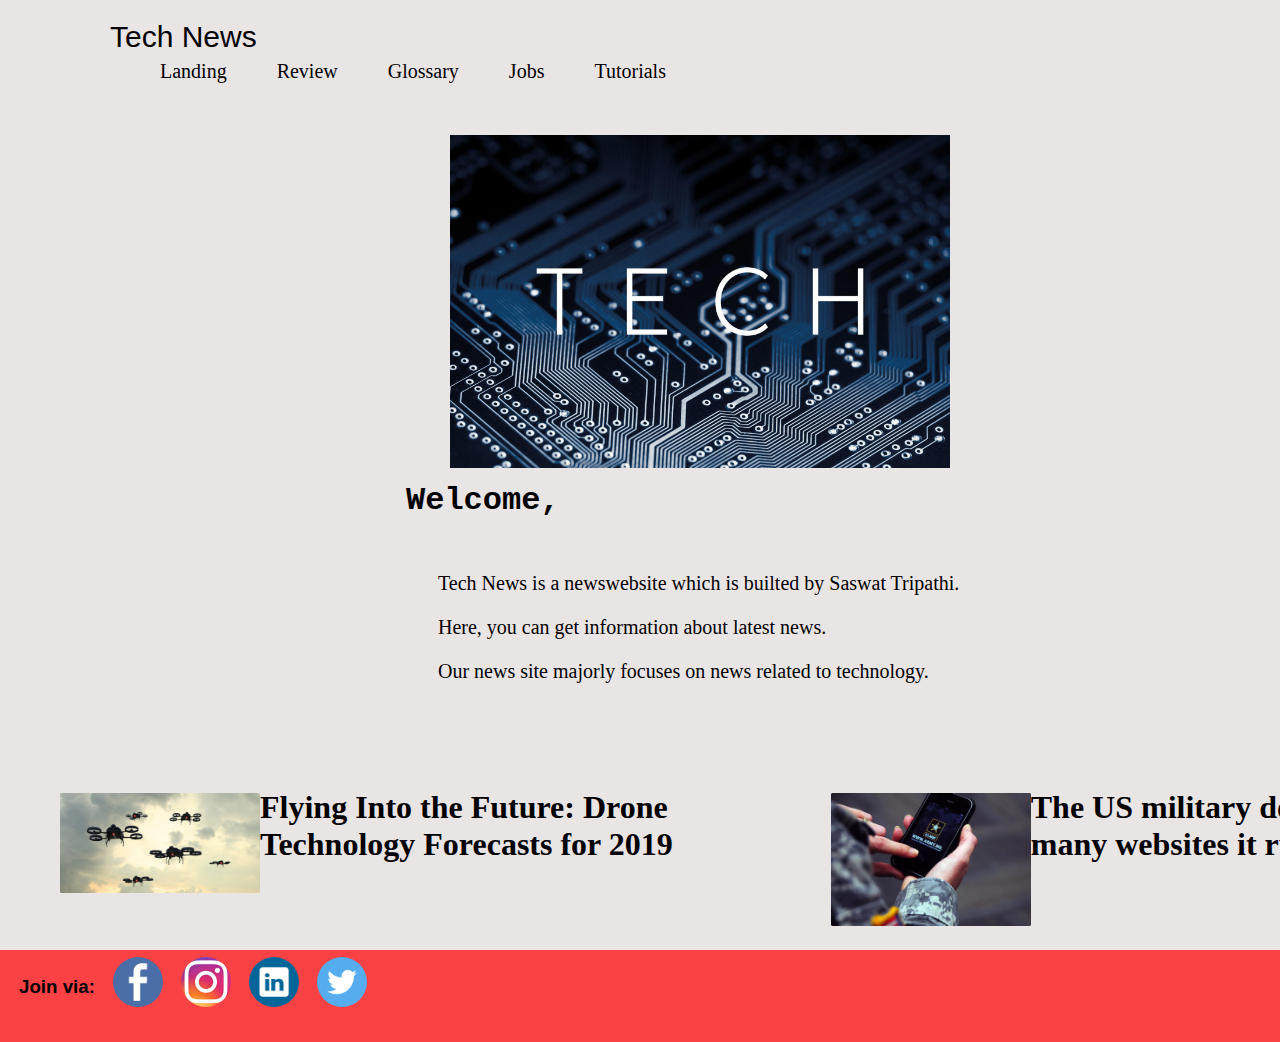
<file: index.html>
<!doctype html>
<html>
<head>


<link rel="stylesheet" type="text/css" href="style/headerandfooterstyle.css">
<link rel="stylesheet" type="text/css" href="style/sectionHome.css">
<link rel="stylesheet" type="text/css" href="style/responsive.css">

<title>Landing</title>
</head>
<body>




	<div class="header">
		<div class="name">Tech News</div>
		<div class="menu">
				<div class="home loadedpage active"><a href="#">Landing</a></div>
				<div class="about"><a href="Review.html">Review</a></div>
				<div class="about"><a href="Glossary.html">Glossary</a></div>
				<div class="about"><a href="Jobs.html">Jobs</a></div>
				<div class="about"><a href="Tutorials.html">Tutorials</a></div>
		</div>
	</div>
	
	<div class="section">
		<div class="topcontainer">
		<div class="img1">
			<img src="image/tech.jpg">
		</div>
		
		<div class="firsttext">
			<h1>Welcome,</h1>
			<p>Tech News is a newswebsite which is builted by Saswat Tripathi.<br>
				Here, you can get information about latest news.
			<br>Our news site majorly focuses on news related to technology.<br>
			</p>
		
		</div>
	</div>
	<div class="bottomcontainer">
		<div class="img">
			<img src="image/newsimages/drones.jpg" alt="Flying drones">
			
		</div>
		
		<div class="text">
			<h1>Flying Into the Future: Drone Technology Forecasts for 2019</h1>		
		</div>
		<div class="img">
			<img src="image/newsimages/usmilitary.jpg" alt="Military using mobile">
			
		</div>
		<div class="text">
			<h1>The US military doesn’t know how many websites it runs</h1>
		
		</div>
		
	</div>
	</div>
	
	
	
	
	
	
<div class="footer">
		<div class="connect"><h3>Join via:</h3>
			<div class="facebook"><a href="https://www.facebook.com/TripDbeatboxer"><img src="image/socialmedialogo/facebook-icon.png" alt="facebook icon"></a></div>
			<div class="instagram"><a href="https://www.instagram.com/tripsaswat/"><img src="image/socialmedialogo/new-logo1.jpg" alt="instagram icon"></a></div>
			<div class="linkedin"><a href="https://www.linkedin.com/in/saswat-tripathi-95b599142/" ><img src="image/socialmedialogo/linkedin-icon-27.png" alt="linkedin icon"></a></div>
			<div class="twitter"><a href="https://twitter.com/Trip_D_Ace?lang=en"><img src="image/socialmedialogo/92574_twitter_512x512.png" alt="twitter icon"></a></div>
		</div>
		
	</div>
	
	
	
	
	
</body>
</html>
</file>
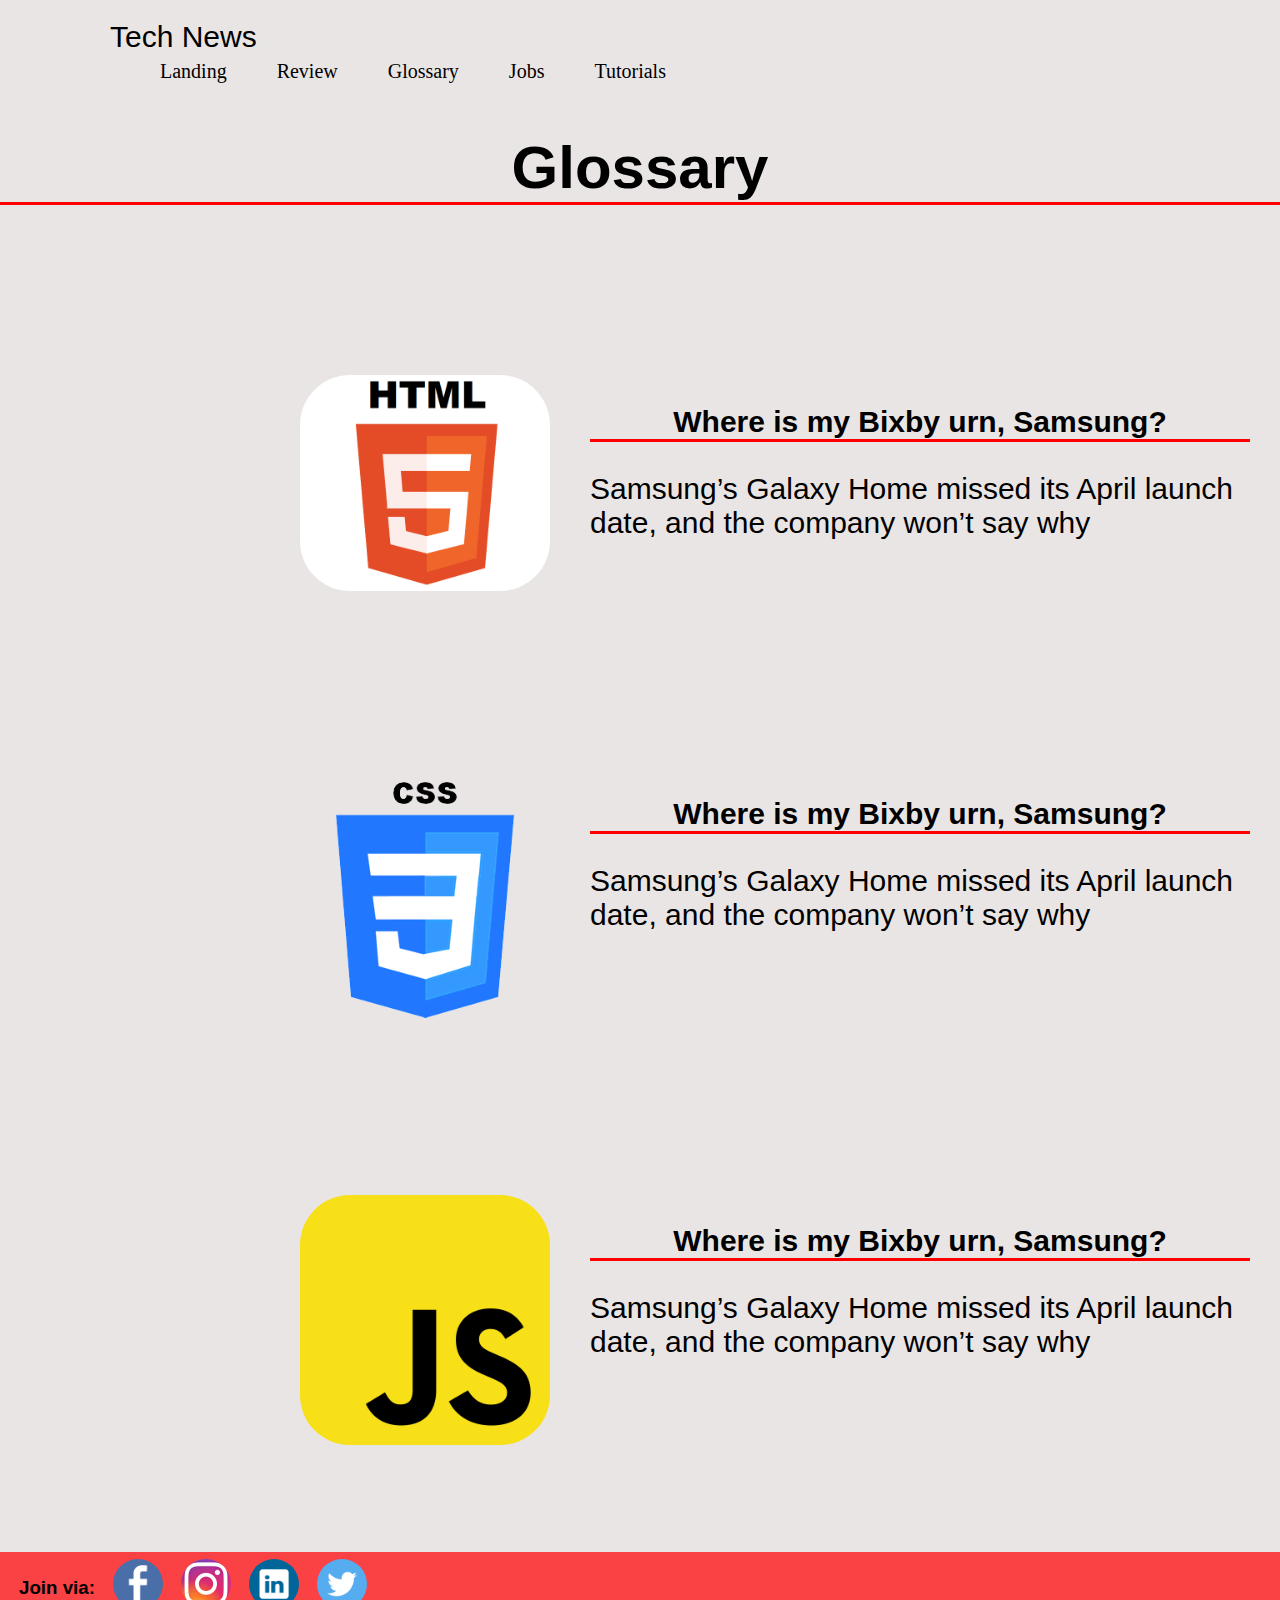
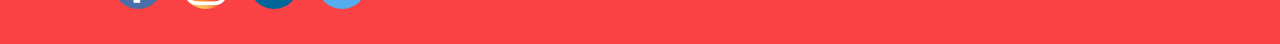
<file: Glossary.html>
<!doctype html>
<html>
<head>
<meta charset="utf-8">
<title>Glossary</title>

<link rel="stylesheet" type="text/css" href="style/headerandfooterstyle.css">
<link rel="stylesheet" type="text/css" href="style/sectionGlossary.css">
<link rel="stylesheet" type="text/css" href="style/responsiveGlossary.css">

</head>

<body>
		<div class="header">
		<div class="name">Tech News</div>
		<div class="menu">
				<div class="home"><a href="index.html">Landing</a></div>
				<div class="about active"><a href="Review.html">Review</a></div>
				<div class="about"><a href="#">Glossary</a></div>
				<div class="about"><a href="Jobs.html">Jobs</a></div>
				<div class="about"><a href="Tutorials.html">Tutorials</a></div>
		</div>
	    </div>
			<div class="glossary"><h1>Glossary</h1>
				<div class="topcontainer">
			<div class="img">
			<img src="image/glossarylogo/html5.png" alt="html5 logo">
		    </div>
		    <div class="text">
			<h4>Where is my Bixby urn, Samsung?</h4>
			<p>Samsung’s Galaxy Home missed its April launch date, and the company won’t say why<br>
			</p>
		    </div>
		</div>
				<div class="midcontainer">
			<div class="img">
			<img src="image/glossarylogo/css3.png" alt="CSS3 logo">
		    </div>
		    <div class="text">
			<h4>Where is my Bixby urn, Samsung?</h4>
			<p>Samsung’s Galaxy Home missed its April launch date, and the company won’t say why<br>
			</p>
		    </div>
		</div>
				<div class="bottomcontainer">
			<div class="img">
			<img src="image/glossarylogo/javascript.png" alt="JavaScript logo">
		    </div>
		    <div class="text">
			<h4>Where is my Bixby urn, Samsung?</h4>
			<p>Samsung’s Galaxy Home missed its April launch date, and the company won’t say why<br>
			</p>
		    </div>
		</div>
	</div>
	
	
	
	
	
	
	
	
	
	
	
	
		<div class="footer">
		<div class="connect"><h3>Join via:</h3>
			<div class="facebook"><a href="https://www.facebook.com/TripDbeatboxer"><img src="image/socialmedialogo/facebook-icon.png" alt="facebook icon"></a></div>
			<div class="instagram"><a href="https://www.instagram.com/tripsaswat/"><img src="image/socialmedialogo/new-logo1.jpg" alt="instagram icon"></a></div>
			<div class="linkedin"><a href="https://www.linkedin.com/in/saswat-tripathi-95b599142/" ><img src="image/socialmedialogo/linkedin-icon-27.png" alt="linkedin icon"></a></div>
			<div class="twitter"><a href="https://twitter.com/Trip_D_Ace?lang=en"><img src="image/socialmedialogo/92574_twitter_512x512.png" alt="twitter icon"></a></div>
		</div>
		
	</div>
	
	
	
</body>
</html>
</file>
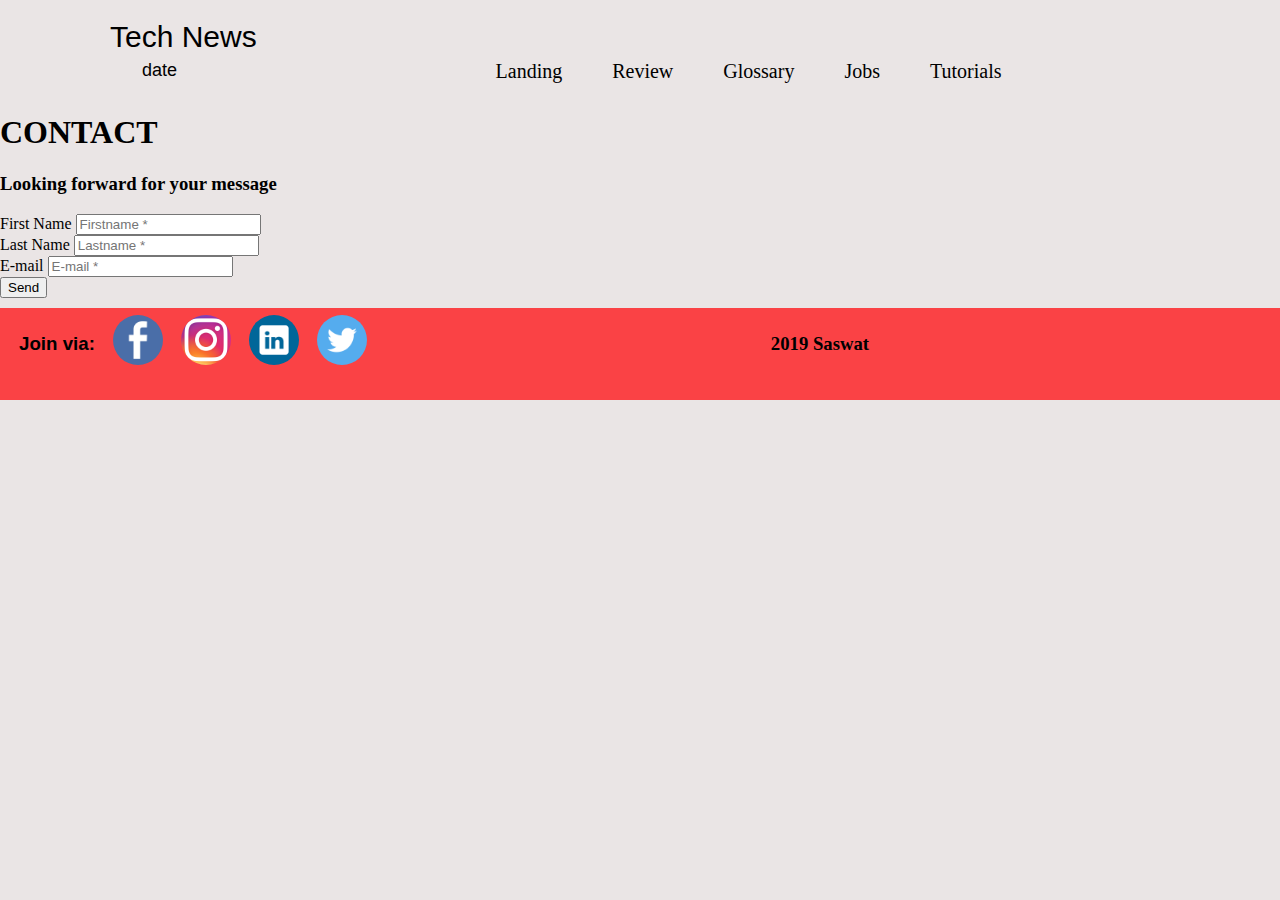
<file: Jobs.html>
<!doctype html>
<html>
<head>
<link rel="stylesheet" type="text/css" href="style/headerandfooterstyle.css">

<meta charset="utf-8">
<title>Jobs</title>
</head>

<body>
	
	<div class="header">
		<div class="name">Tech News</div>
		<div class="date">date</div>
		<div class="menu">
				<div class="home"><a href="index.html">Landing</a></div>
				<div class="about"><a href="Review.html">Review</a></div>
				<div class="about"><a href="Glossary.html">Glossary</a></div>
				<div class="about active"><a href="#">Jobs</a></div>
				<div class="about"><a href="Tutorials.html">Tutorials</a></div>
		</div>
	</div>
	
		    
		<div class="section">
			



























			<div class="C_display"><h1>CONTACT</h1>
			</div>
			<div class="Message">
			<h3>Looking forward for your message</h3>
			<div class="form">
			
				<form action="">
					
					<label for="fname">First Name</label>
					<input type="text" id="fname" name="firstname" placeholder="Firstname *">
					<div id="fnamebox"></div>
					
					<label for="lname">Last Name</label>
					<input type="text" id="lname" name="lastname" placeholder="Lastname *">
					<div id="lnamebox"></div>


					<label for="email">E-mail</label>
					<input type="text" id="email" name="email" placeholder="E-mail *">
					<div id="emailbox"></div>

					<div class="send">
						<input type="submit" value="Send">
					</div>					
			 	</form>
			 </div>
			 </div>
		</div>
	<script>
		function form(){
			var name = document.getElementById("fname").value;
			alert(name);
			
			
		}	</script>
	
	
	
	
	<div class="footer">
		<div class="connect"><h3>Join via:</h3>
			<div class="facebook"><a href="https://www.facebook.com/TripDbeatboxer"><img src="image/socialmedialogo/facebook-icon.png" alt="facebook icon"></a></div>
			<div class="instagram"><a href="https://www.instagram.com/tripsaswat/"><img src="image/socialmedialogo/new-logo1.jpg" alt="instagram icon"></a></div>
			<div class="linkedin"><a href="https://www.linkedin.com/in/saswat-tripathi-95b599142/" ><img src="image/socialmedialogo/linkedin-icon-27.png" alt="linkedin icon"></a></div>
			<div class="twitter"><a href="https://twitter.com/Trip_D_Ace?lang=en"><img src="image/socialmedialogo/92574_twitter_512x512.png" alt="twitter icon"></a></div>
		</div>
		<div class="copyright"><h3>2019 Saswat</h3></div>
	</div>
	<script type="text/javascript" src="script.js"></script>
</body>
</html>
</file>
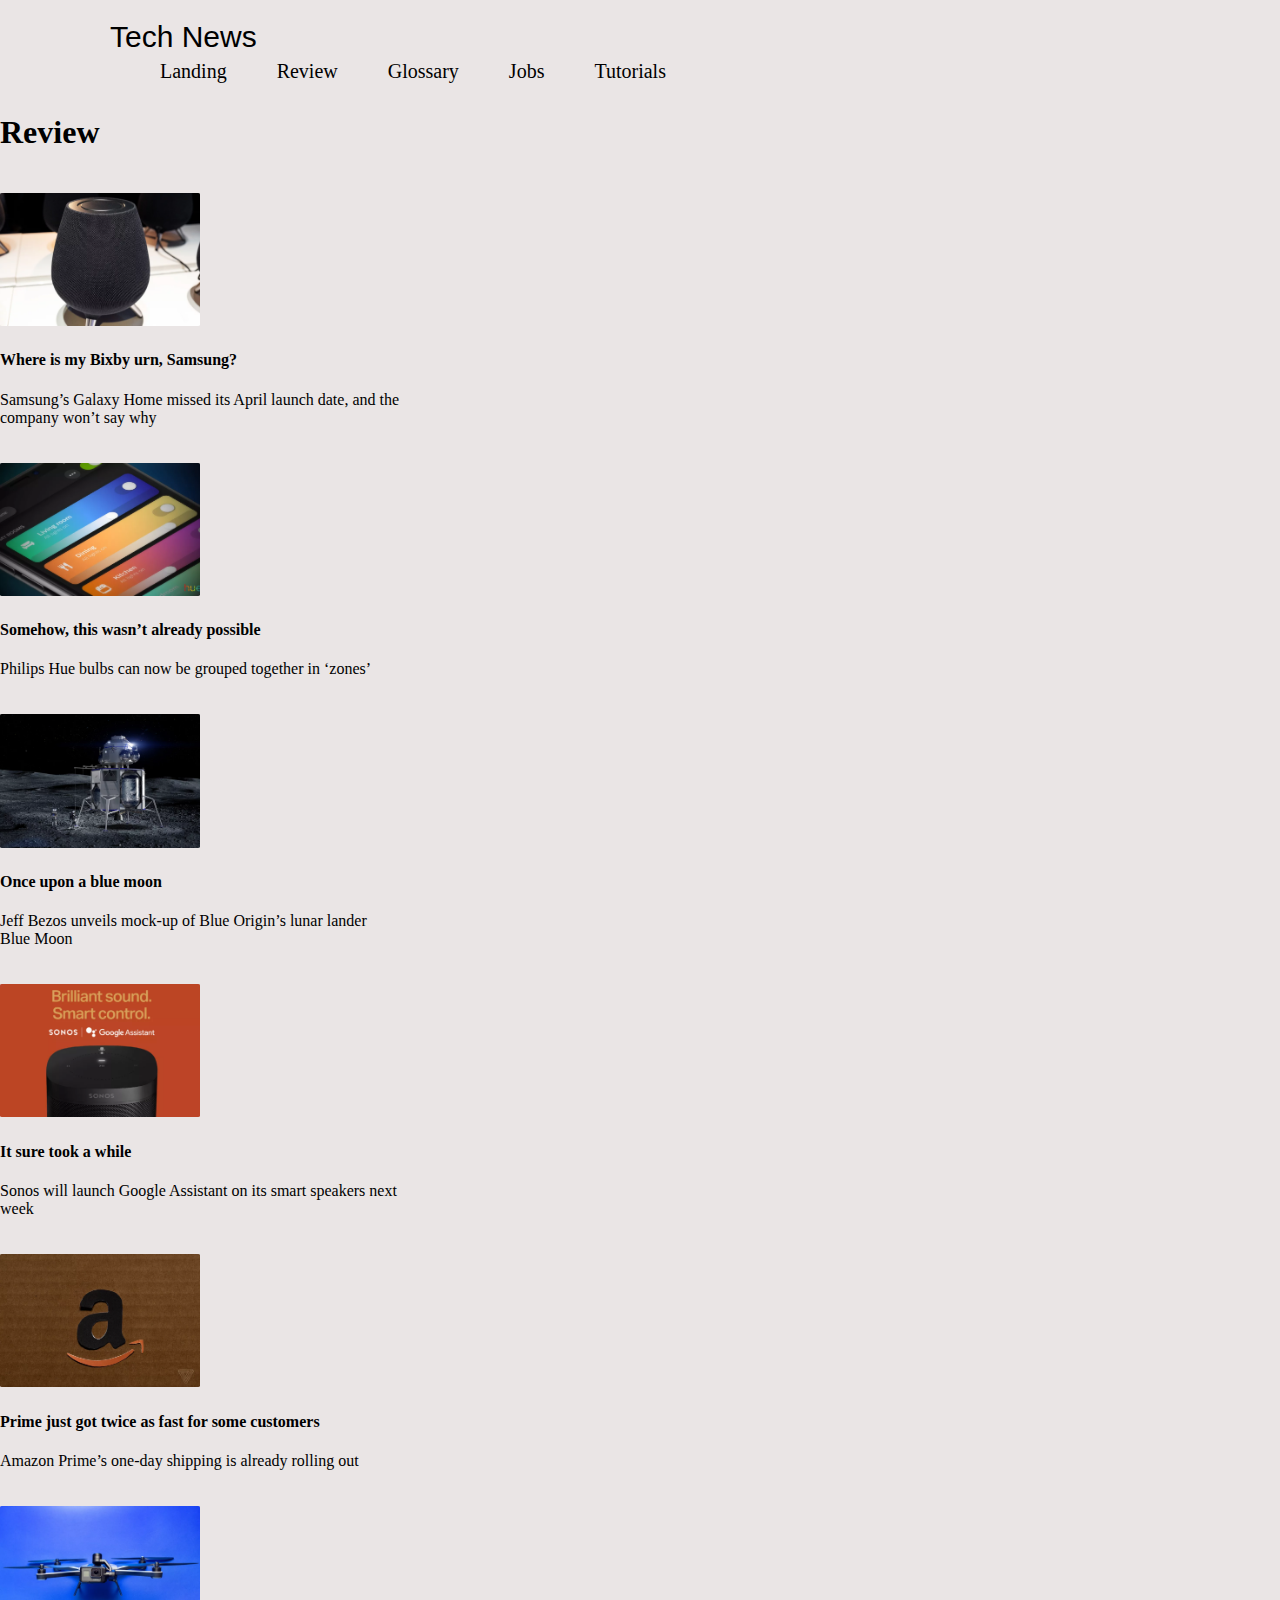
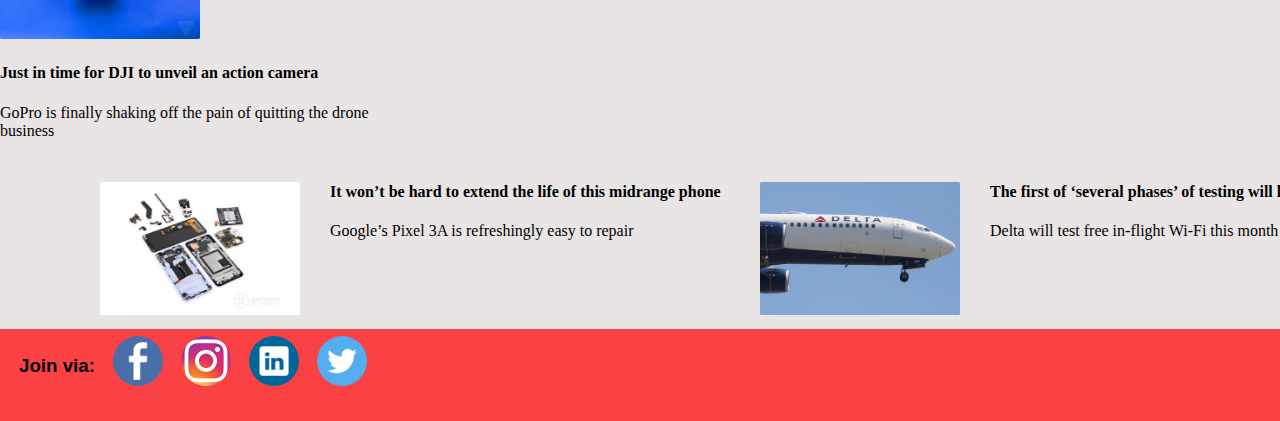
<file: Review.html>
<!doctype html>
<html>
<head>
<meta charset="utf-8">
<title>Review</title>

<link rel="stylesheet" type="text/css" href="style/headerandfooterstyle.css">
<link rel="stylesheet" type="text/css" href="style/sectionReview.css">

<link rel="stylesheet" type="text/css" href="style/responsiveReview.css">
</head>

<body>
		<div class="header">
		<div class="name">Tech News</div>
		<div class="menu">
				<div class="home"><a href="index.html">Landing</a></div>
				<div class="about active"><a href="#">Review</a></div>
				<div class="about"><a href="Glossary.html">Glossary</a></div>
				<div class="about"><a href="Jobs.html">Jobs</a></div>
				<div class="about"><a href="Tutorials.html">Tutorials</a></div>
		</div>
	    </div>

	    <div class="review"><h1>Review</h1>

		 <div class="topcontainer">
			<div class="img">
			<img src="image/newsimages/samsung.jpg" alt="samsung speaker">
		    </div>

		    <div class="text">
			<h4>Where is my Bixby urn, Samsung?</h4>
			<p>Samsung’s Galaxy Home missed its April launch date, and the company won’t say why<br>
			</p>
		    </div>
			
		    <div class="img">
			<img src="image/newsimages/philipshue.jpg" alt="moblie display">
		    </div>
		    <div class="text">
			<h4>Somehow, this wasn’t already possible</h4>
			<p>Philips Hue bulbs can now be grouped together in ‘zones’<br>
			</p>
		   </div>
		</div>



	  <div class="secondcontainer">
		<div class="img">
			<img src="image/newsimages/bluemoon.jpg" alt="Blue Origin">	
		</div>		
		<div class="text">
			<h4>Once upon a blue moon</h4>
			<p>Jeff Bezos unveils mock-up of Blue Origin’s lunar lander Blue Moon<br>
			</p>
		</div>
		<div class="img">
			<img src="image/newsimages/sonos.jpg" alt="sonos">
			
		</div>
		<div class="text">
			<h4>It sure took a while</h4>
			<p>Sonos will launch Google Assistant on its smart speakers next week<br>
			</p>
		
	     </div>
	  </div>


		<div class="thirdcontainer">
				<div class="img">
			<img src="image/newsimages/amazon.jpg" alt="Amazon">
			
		</div>

		
		<div class="text">
			<h4>Prime just got twice as fast for some customers</h4>
			<p>Amazon Prime’s one-day shipping is already rolling out <br>
			</p>
		
		</div>
				<div class="img">
			<img src="image/newsimages/gopro.jpg" alt="Drone with gopro">
			
		</div>

		
		<div class="text">
			<h4>Just in time for DJI to unveil an action camera</h4>
			<p>GoPro is finally shaking off the pain of quitting the drone business<br>
			</p>
		
		</div>

			</div>
					<div class="bottomcontainer">
				<div class="img">
			<img src="image/newsimages/pixel.jpg" alt="Google Pixel unassambled">
			
		</div>

		
		<div class="text">
			<h4>It won’t be hard to extend the life of this midrange phone</h4>
			<p>Google’s Pixel 3A is refreshingly easy to repair <br>
			</p>
		
		</div>
						<div class="img">
			<img src="image/newsimages/delta.jpg" alt="Delta Airlines">
			
		</div>

		
		<div class="text">
			<h4>The first of ‘several phases’ of testing will last two weeks</h4>
			<p>Delta will test free in-flight Wi-Fi this month<br>
			</p>
		
		</div>
			</div>
	
	
	<div class="footer">
		<div class="connect"><h3>Join via:</h3>
			<div class="facebook"><a href="https://www.facebook.com/TripDbeatboxer"><img src="image/socialmedialogo/facebook-icon.png" alt="facebook icon"></a></div>
			<div class="instagram"><a href="https://www.instagram.com/tripsaswat/"><img src="image/socialmedialogo/new-logo1.jpg" alt="instagram icon"></a></div>
			<div class="linkedin"><a href="https://www.linkedin.com/in/saswat-tripathi-95b599142/" ><img src="image/socialmedialogo/linkedin-icon-27.png" alt="linkedin icon"></a></div>
			<div class="twitter"><a href="https://twitter.com/Trip_D_Ace?lang=en"><img src="image/socialmedialogo/92574_twitter_512x512.png" alt="twitter icon"></a></div>
		</div>
	</div>
	
	
</body>
</html>
</file>
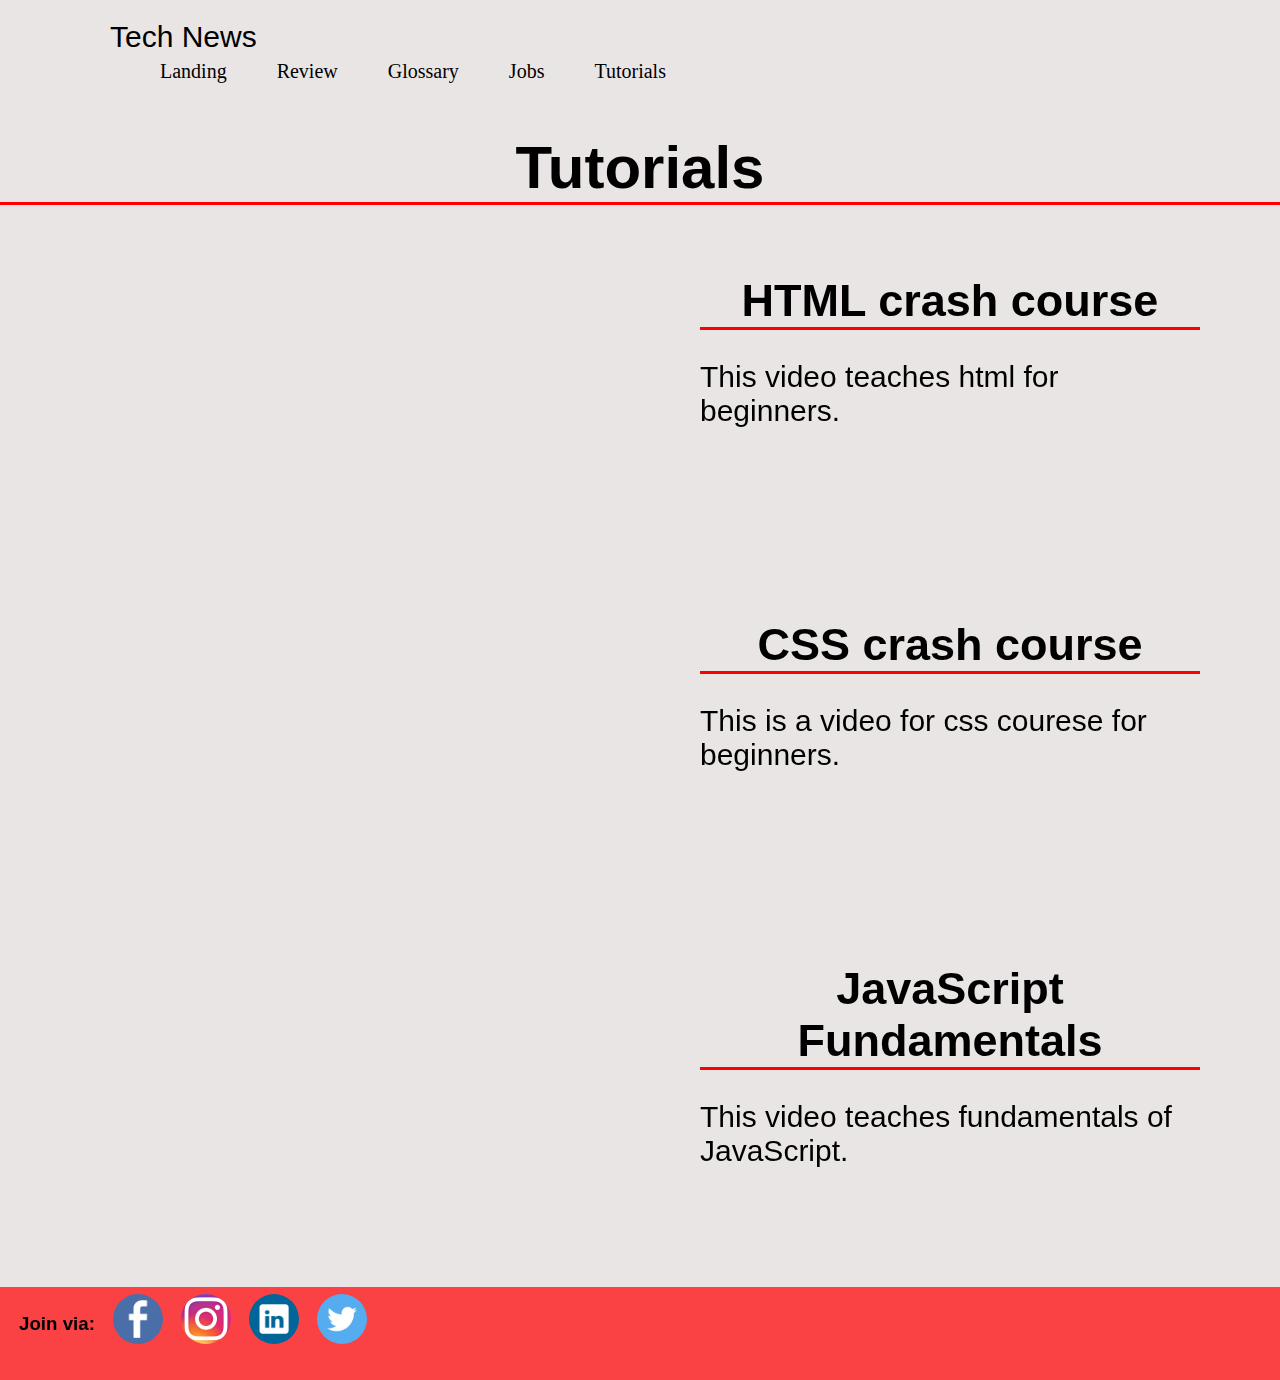
<file: Tutorials.html>
<!doctype html>
<html>
<head>
<link rel="stylesheet" type="text/css" href="style/headerandfooterstyle.css">
<link rel="stylesheet" type="text/css" href="style/sectionTutorials.css">
<link rel="stylesheet" type="text/css" href="style/responsiveTutorials.css">
<meta charset="utf-8">
<title>Tutorials</title>
</head>

<body>
	
	<div class="header">
		<div class="name">Tech News</div>
		<div class="menu">
				<div class="home"><a href="index.html">Landing</a></div>
				<div class="about"><a href="Review.html">Review</a></div>
				<div class="about"><a href="Glossary.html">Glossary</a></div>
				<div class="about"><a href="Jobs.html">Jobs</a></div>
				<div class="about active"><a href="#">Tutorials</a></div>
		</div>
	</div>
	<div class="tutorials"><h1>Tutorials</h1>
	<div class="topcontainer">
			<div class="video">
				<iframe width="560" height="315" src="https://www.youtube.com/embed/UB1O30fR-EE" frameborder="0" allow="accelerometer; autoplay; encrypted-media; gyroscope; picture-in-picture" allowfullscreen></iframe>
		    </div>
		    <div class="text">
			<h2>HTML crash course</h2>
			<p>This video teaches html for beginners.<br>
			</p>
		    </div>

		</div>
		<div class="midcontainer">
			<div class="video">
				<iframe width="560" height="315" src="https://www.youtube.com/embed/yfoY53QXEnI" frameborder="0" allow="accelerometer; autoplay; encrypted-media; gyroscope; picture-in-picture" allowfullscreen></iframe>
		    </div>
		    <div class="text">
			<h2>CSS crash course</h2>
			<p>This is a video for css courese for beginners.<br>
			</p>
		    </div>
		</div>
		<div class="bottomcontainer">
			<div class="video">
				<iframe width="560" height="315" src="https://www.youtube.com/embed/vEROU2XtPR8" frameborder="0" allow="accelerometer; autoplay; encrypted-media; gyroscope; picture-in-picture" allowfullscreen></iframe>
		    </div>
		    <div class="text">
			<h2>JavaScript Fundamentals</h2>
			<p>This video teaches fundamentals of JavaScript.<br>
			</p>
		    </div>
		</div>
	</div>



	
	<div class="footer">
		<div class="connect"><h3>Join via:</h3>
			<div class="facebook"><a href="https://www.facebook.com/TripDbeatboxer"><img src="image/socialmedialogo/facebook-icon.png" alt="facebook icon"></a></div>
			<div class="instagram"><a href="https://www.instagram.com/tripsaswat/"><img src="image/socialmedialogo/new-logo1.jpg" alt="instagram icon"></a></div>
			<div class="linkedin"><a href="https://www.linkedin.com/in/saswat-tripathi-95b599142/" ><img src="image/socialmedialogo/linkedin-icon-27.png" alt="linkedin icon"></a></div>
			<div class="twitter"><a href="https://twitter.com/Trip_D_Ace?lang=en"><img src="image/socialmedialogo/92574_twitter_512x512.png" alt="twitter icon"></a></div>
		</div>
		
	</div>
</body>
</html>
</file>
<file: style/headerandfooterstyle.css>
@charset "utf-8";
/* CSS Document */
body{
	margin: 0px;
	background-color: #EAE5E5;
}

.header{
	display: grid;
	grid-template-columns:auto auto;
	padding: 10px;
	margin-top: 10px;
	margin-left: 100px;
	margin-bottom: 20px;
	transition: 0.5s ease;
}

/*name*/
.name{
	grid-column:1/3;
	font-size: 30px;
	font-family: Gotham, Helvetica Neue, Helvetica, Arial," sans-serif";

}

/*profession*/
.date{
	font-family: Gotham, Helvetica Neue, Helvetica, Arial," sans-serif";
	font-size: 18px;
	margin-left: 32px;
	margin-top: 6px;
}


/*menu*/
.menu{
	display: flex;
	align-content: space-around;
	
}
.menu> div{
	margin-left: 50px;
	margin-top: 6px;
	font-size: 20px;
}
.menu div a{
	color:black;
	text-decoration: none;
}


.menu> div a:hover{
	color:#61D0D4;
	cursor:pointer;
	text-decoration: none;
}



/*footer*/
.footer{
	display: grid;
	grid-template-columns:auto auto;
	background-color: #FA4245;
	margin-top: 10px;
	padding: 7px;

}
.connect{
	display: flex;
	flex-direction: row;
	margin-left: 12px;
	margin-bottom:19px; 
}
.connect>h3{
	font-family: Gill Sans, Gill Sans MT, Myriad Pro, DejaVu Sans Condensed, Helvetica, Arial," sans-serif";
}


.facebook img{
	margin-left: 18px;
	border-radius: 50%;
	height: 50px;
}
.linkedin img{
	margin-left: 18px;
	border-radius: 50%;
	height: 50px;;
}
.instagram img{
	margin-left: 18px;
	border-radius: 50%;
	height: 50px;
}

.twitter img{
	margin-left: 18px;
	border-radius: 50%;
	height: 50px;
}
</file>
<file: style/sectionHome.css>
@charset "utf-8";
/* CSS Document */

.section{
	display: grid;
	grid-template-rows: auto auto;

	
}
.topcontainer
{
	margin: 2px 500px 0px 400px;
}


.img1
{
	margin: 20px 200px 0px 50px;
}
.img1 img
{
	width: 500px;
}


.firsttext{
	width: 100%;
}
.firsttext h1{
	margin-top:10px;
	margin-left: 6px;
	font-family: Consolas, Andale Mono, Lucida Console, Lucida Sans Typewriter, Monaco, Courier New, monospace;
	
}
.firsttext p{
	margin-left: 18px;
	font-family: Baskerville, Palatino Linotype, Palatino, Century Schoolbook L, Times New Roman, serif;
	font-size: 20px;
	padding: 20px;
	line-height: 44px;
}

.bottomcontainer
{	
	width: 1500px;
	margin: 10px;
	display: grid;
	grid-template-columns: auto auto auto auto;
}
.text
{
	margin-top: 25px;
}
.img
{
	margin-left: 50px;
}
.img img{
	width: 200px;
	border-radius:1%;
	margin-top: 50px;
}
</file>
<file: style/responsive.css>
@charset "utf-8";
/* CSS Document */

@media only screen and (max-width:970px){

	.header>div{
			width: auto;
			margin: 0px;
			display: flex;
		   	flex-direction: column;

	}
	.name
	{
		width: auto;
		margin:20px;
		display: flex;
		flex-direction: column;
		text-align: center;

	}


	.menu>div{
		width: auto;
		margin:20px 0px 20px 60px;
		display: flex;
		flex-direction: column;
		text-align: center;

	}

	.section{
		display: flex;
		flex-direction: column;
		width: auto;
		margin: 0px;

	}
	.firsttext
	{
		width: auto;
		margin: 0px;

	}

	.topcontainer
		{
		width: auto;
		margin: 0px;
		display: flex;
		flex-direction: column;
		align-content: center;

	}
	.topcontainer>div
	{
		margin: 0px;
		align-content: center;
	}
	.img1>img
	{
		width: 350px;
		margin:20px 0px 0px 80px;
	}
	.bottomcontainer
	{
		width: auto;
		margin: 0px;
		display: grid;
		grid-template-columns: auto auto;
		align-content: center;
	
	}

	.footer{
		width: auto;
		margin: 0px;
		display: flex;
		flex-direction: column;
		align-content: center;

	}
}
</file>
<file: style/sectionGlossary.css>
@charset "utf-8";
/* CSS Document */


.glossary{
	font-family: Gill Sans, Gill Sans MT, Myriad Pro, DejaVu Sans Condensed, Helvetica, Arial," sans-serif";
	font-size: 30px;

}
h1{

	border-bottom: solid red;
	border-width: medium;
	text-align: center;
	margin-bottom: 5px;
}
h4{

	border-bottom: solid red;
	border-width: medium;
	text-align: center;
	margin-bottom: 5px;
}
.topcontainer
{	
	width: 1000px;
	margin: 150px 400px 0px 300px;
	display: grid;
	grid-template-columns: auto auto auto auto;
	grid-column-gap: 30px;

}

.midcontainer
{
	width: 1000px;
	margin: 150px 400px 0px 300px;
	display: grid;
	grid-template-columns: auto auto auto auto;
	grid-column-gap: 30px;


}
.bottomcontainer
{	
	width: 1000px;
	margin: 150px 400px 100px 300px;
	display: grid;
	grid-template-columns: auto auto auto auto;
	grid-column-gap: 30px;

}

.img img{
	width: 250px;
	border-radius:50px;
	margin-top: 20px;
}
.text
{
	width: 100%;
	margin: 10px;
}
</file>
<file: style/responsiveGlossary.css>
@charset "utf-8";
/* CSS Document */

@media only screen and (max-width:970px){
	.header{
			display: flex;
			flex-direction: column;
			text-align: center;

		}
		.name{
			width: auto;
			margin: 0 ;
		}

		.menu{
			width: auto;
			margin: 0;
			display: flex;
			flex-direction: column;
		
			
		}
		.menu>div{
			width: auto;
			margin: 20px auto ;
			text-align: center;
		}

		
		.glossary{
			width: auto;
			margin:0;
			display: flex;
			flex-direction: column;
			text-align: center;
		}
		.topcontainer
		{
			width: auto;
			margin:10px 0px 0px 20px;
			display: flex;
			flex-direction: column;
			text-align: center;
		}
		.midcontainer
		{
			width: auto;
			margin:0px 0px 0px 20px;
			display: flex;
			flex-direction: column;
			text-align: center;
		}
		.bottomcontainer
		{
			width: auto;
			margin:0px 0px 0px 20px;
			display: flex;
			flex-direction: column;
			text-align: center;
		}

		.topcontainer>.img
		{
			margin-left:60px;
		}
		.secondcontainer>.img
		{
			margin-left:60px;;
		}
		.thirdcontainer>.img
		{
			margin-right: 20px;
		}
		.bottomcontainer>.img
		{
			margin-left:60px;
		}
		.text
		{
			width: auto;
		}

		.footer{
			width: auto;
			margin: 0px;
			display: flex;
			flex-direction: column;
			align-content: center;

		}
	}
</file>
<file: style/sectionReview.css>
@charset "utf-8";
/* CSS Document */


.resume{
	font-family: Gill Sans, Gill Sans MT, Myriad Pro, DejaVu Sans Condensed, Helvetica, Arial," sans-serif";
	font-size: 30px;

}
.resume h1{

	border-bottom: solid red;
	border-width: medium;
	text-align: center;
	margin-bottom: 5px;
}
.bottomcontainer
{	
	width: 1000px;
	margin: 22px 400px 0px 100px;
	display: grid;
	grid-template-columns: auto auto auto auto;
	grid-column-gap: 30px;

}
.img img{
	width: 200px;
	border-radius:1%;
	margin-top: 20px;
}
.text
{
	width:400px; 
}
</file>
<file: style/responsiveReview.css>
@charset "utf-8";
/* CSS Document */

@media only screen and (max-width:768px){
	.header{
		display: flex;
		flex-direction: column;
		text-align: center;

	}
	.name{
		width: auto;
		margin: 0 ;
	}

	.menu{
		width: auto;
		margin: 0;
		display: flex;
		flex-direction: column;
	
		
	}
	.menu>div{
		width: auto;
		margin: 20px auto ;
		text-align: center;
	}

	
	.review{
		width: auto;
		margin:0;
		display: flex;
		flex-direction: column;
		text-align: center;
	}
	.topcontainer
	{
		width: auto;
		margin-left: 50px;
		display: flex;
		flex-direction: column;
		text-align: center;
	}
	.secondcontainer
	{
		width: auto;
		margin-left: 50px;
		display: flex;
		flex-direction: column;
		text-align: center;
	}
	.thirdcontainer
	{
		width: auto;
		margin:0px 0px 0px 50px;
		display: flex;
		flex-direction: column;
		text-align: center;
	}

	.bottomcontainer
	{
		width: auto;
		margin-left: 50px;
		display: flex;
		flex-direction: column;
		text-align: center;
	}
	.topcontainer>.img
	{
		margin-left:60px;
	}
	.secondcontainer>.img
	{
		margin-left:60px;;
	}
	.thirdcontainer>.img
	{
		margin-right: 20px;
	}
	.bottomcontainer>.img
	{
		margin-left:60px;
	}

	.footer{
		width: auto;
		margin: 0px;
		display: flex;
		flex-direction: column;
		align-content: center;

	}
	
}
</file>
<file: style/sectionTutorials.css>
@charset "utf-8";
/* CSS Document */


.tutorials{
	font-family: Gill Sans, Gill Sans MT, Myriad Pro, DejaVu Sans Condensed, Helvetica, Arial," sans-serif";
	font-size: 30px;

}
.tutorials h1{

	border-bottom: solid red;
	border-width: medium;
	text-align: center;
	margin-bottom: 5px;
}
h2{

	border-bottom: solid red;
	border-width: medium;
	text-align: center;
	margin-bottom: 5px;
}
.topcontainer
{	
	width: 1000px;
	margin: 22px 400px 0px 100px;
	display: grid;
	grid-template-columns: auto auto auto auto;
	grid-column-gap: 30px;

}

.midcontainer
{
	width: 1000px;
	margin: 22px 400px 0px 100px;
	display: grid;
	grid-template-columns: auto auto auto auto;
	grid-column-gap: 30px;


}
.bottomcontainer
{	
	width: 1000px;
	margin: 22px 400px 50px 100px;
	display: grid;
	grid-template-columns: auto auto auto auto;
	grid-column-gap: 30px;

}

.img img{
	width: 250px;
	border-radius:50px;
	margin-top: 20px;
}
.text
{
	width: 500px;
	margin: 10px;
}
</file>
<file: style/responsiveTutorials.css>
@charset "utf-8";
/* CSS Document */

@media only screen and (max-width:970px){
	.header{
			display: flex;
			flex-direction: column;
			text-align: center;

		}
		.name{
			width: auto;
			margin: 0 ;
		}

		.menu{
			width: auto;
			margin: 0;
			display: flex;
			flex-direction: column;
		
			
		}
		.menu>div{
			width: auto;
			margin: 20px auto ;
			text-align: center;
		}

		
		.glossary{
			width: auto;
			margin:0;
			display: flex;
			flex-direction: column;
			text-align: center;
		}
		.topcontainer
		{
			width: auto;
			margin:10px 0px 0px 10px;
			display: flex;
			flex-direction: column;
			text-align: center;
		}
		.midcontainer
		{
			width: auto;
			margin:0px 0px 0px 10px;
			display: flex;
			flex-direction: column;
			text-align: center;
		}
		.bottomcontainer
		{
			width: auto;
			margin:0px 0px 0px 10px;
			display: flex;
			flex-direction: column;
			text-align: center;
		}
		.video>iframe
		{
			width: auto;
		}
		.text
		{
			width: auto;
		}
		.footer
		{
			width: auto;
			margin: 0px;
			display: flex;
			flex-direction: column;
			align-content: center;

		}
</file>
